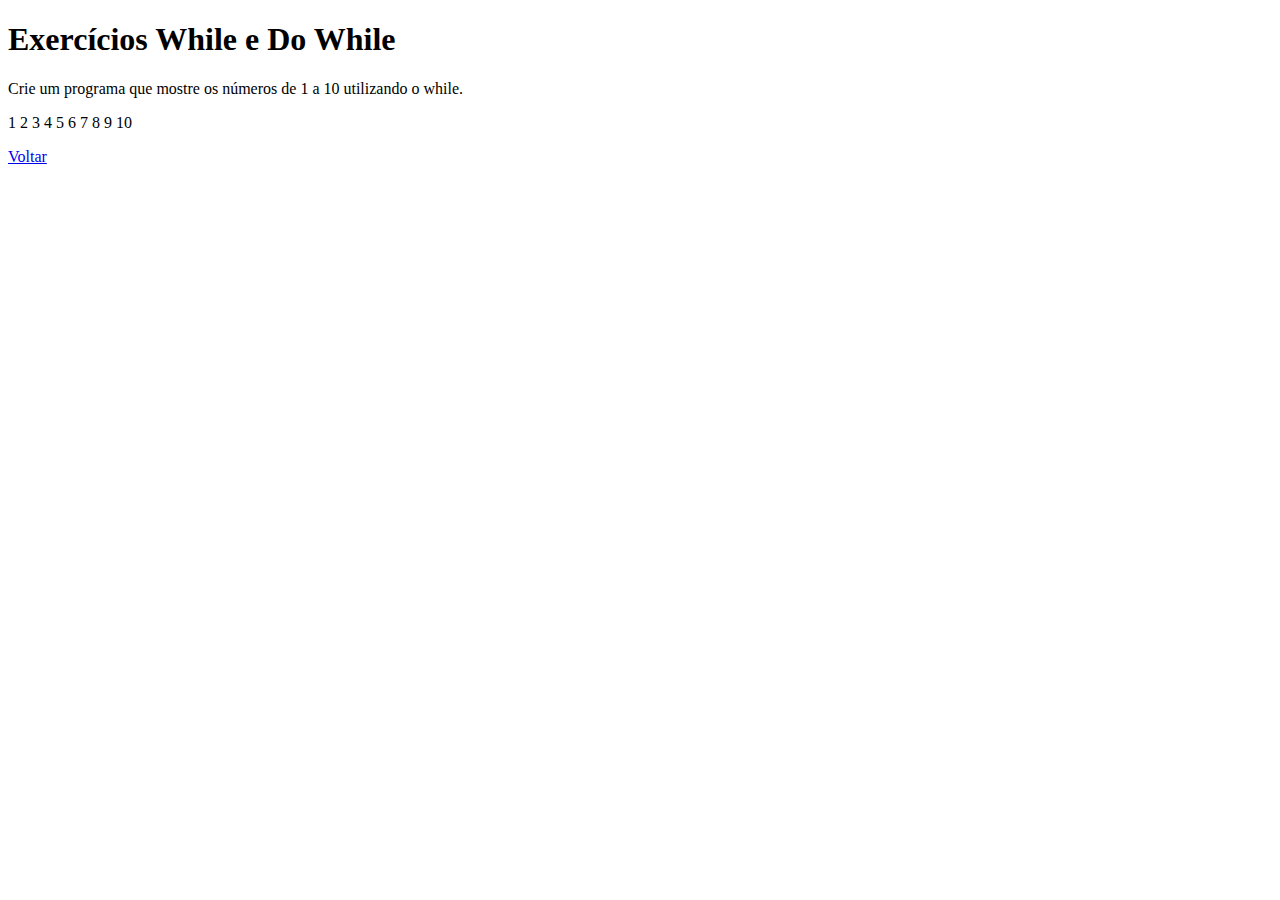
<file: 👨‍🏫 Aula 18 Ruan - 10.04 While e Do While/01.html>
<!DOCTYPE html>
<html lang="pt-BR">
<head>
    <meta charset="UTF-8">
    <meta name="viewport" content="width=device-width, initial-scale=1.0">
    <title>Document</title>
    <script src="01.js" defer></script>
</head>
<body>
    <h1>Exercícios While e Do While</h1>
    <p>Crie um programa que mostre os números de 1 a 10 utilizando o while.</p>
    <div id="resultado01"></div>
    <p><a href="lista.html">Voltar</a></p>
</body>
</html>
</file>
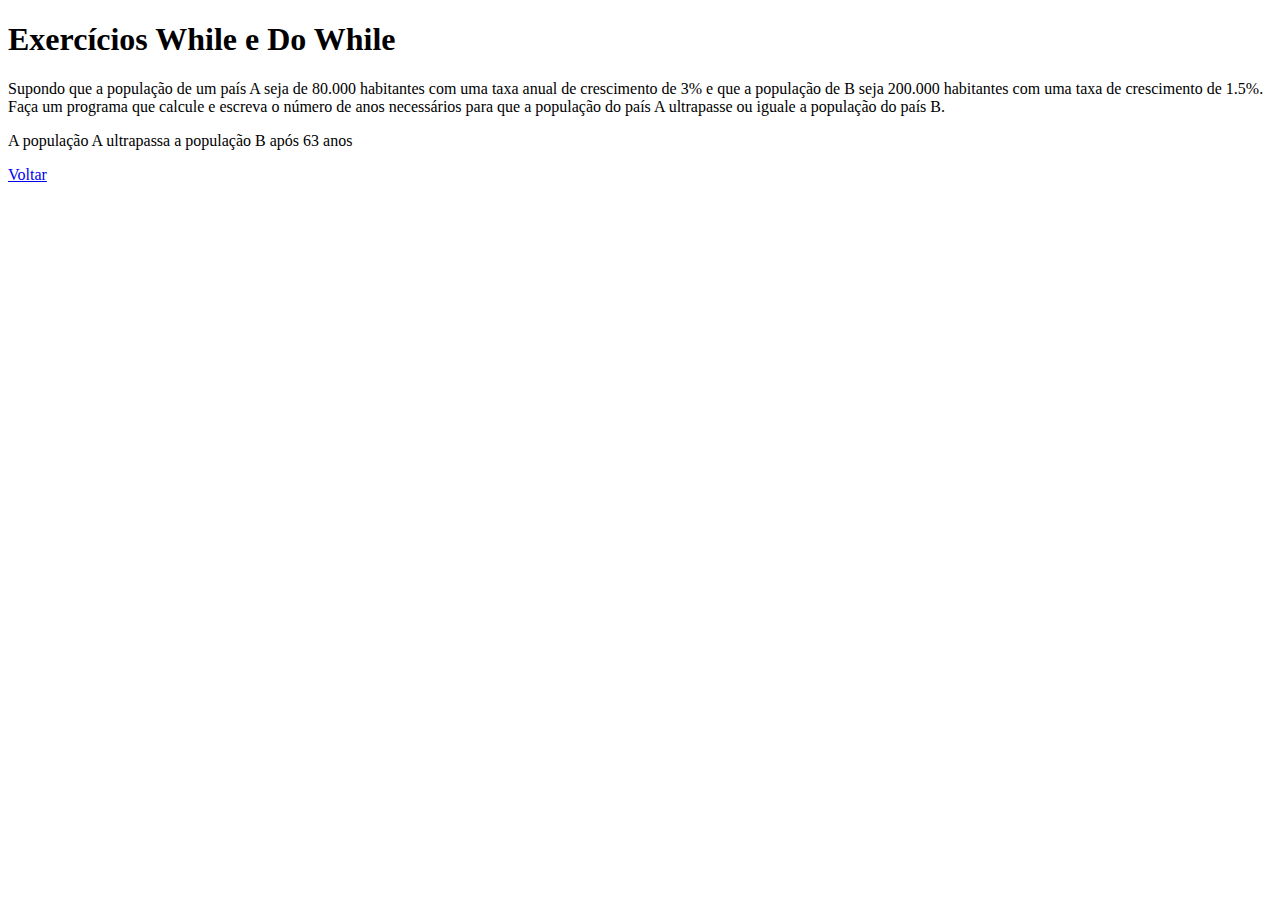
<file: 👨‍🏫 Aula 18 Ruan - 10.04 While e Do While/02.html>
<!DOCTYPE html>
<html lang="pt-BR">
<head>
    <meta charset="UTF-8">
    <meta name="viewport" content="width=device-width, initial-scale=1.0">
    <title>Document</title>
    <script src="02.js" defer></script>
</head>
<body>
    <h1>Exercícios While e Do While</h1>
    <p>Supondo que a população de um país A seja de 80.000 habitantes com uma taxa anual de crescimento de 3% e que a população de B seja 200.000 habitantes com uma taxa de crescimento de 1.5%. Faça um programa que calcule e escreva o número de anos necessários para que a população do país A ultrapasse ou iguale a população do país B.</p>
    <div id="resultado02"></div>
    <p><a href="lista.html">Voltar</a></p>
</body>
</html>
</file>
